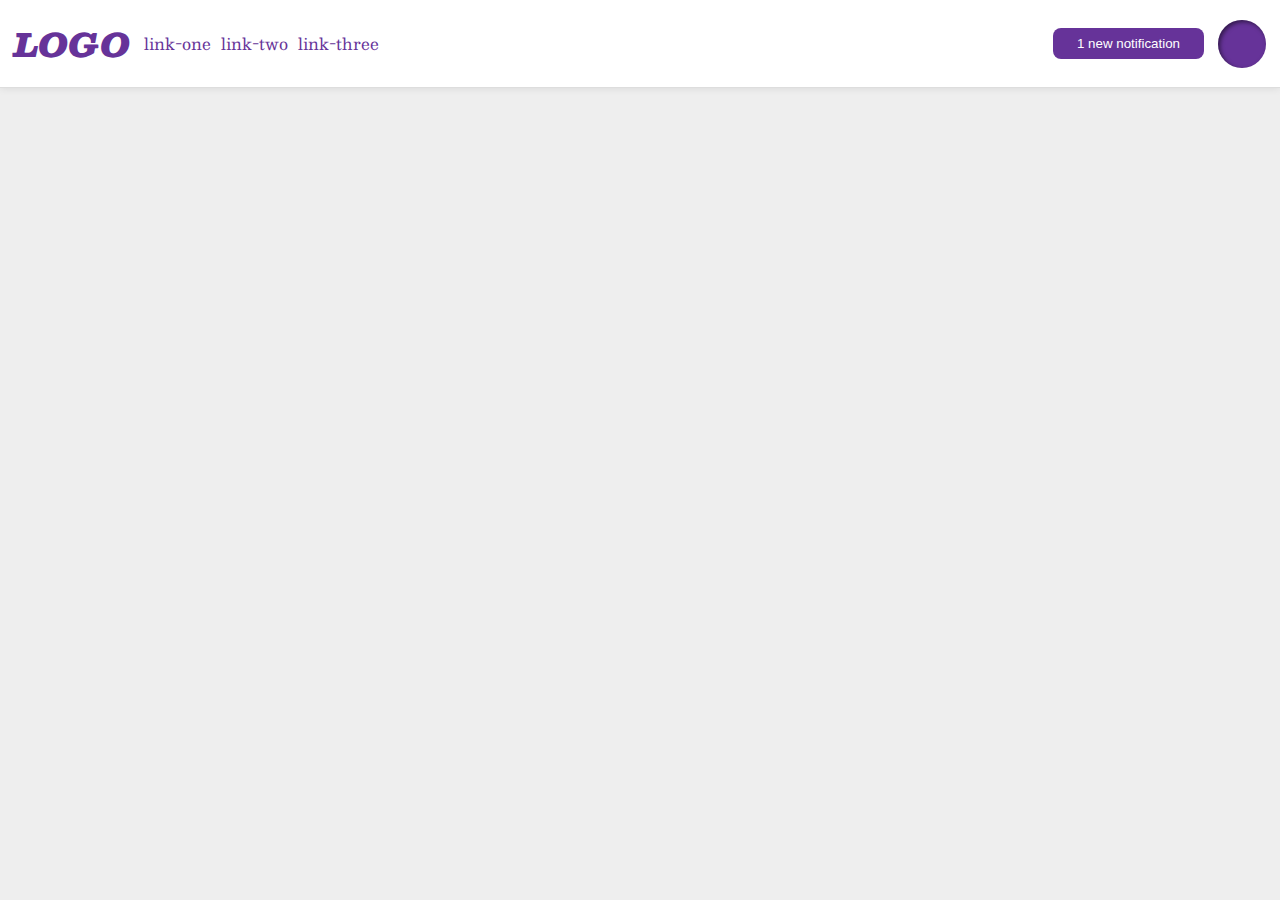
<file: flex/03-flex-header-2/index.html>
<!DOCTYPE html>
<html lang="en">
  <head>
    <meta charset="UTF-8">
    <meta http-equiv="X-UA-Compatible" content="IE=edge">
    <meta name="viewport" content="width=device-width, initial-scale=1.0">
    <title>Flex Header 2</title>
    <link rel="stylesheet" href="style.css">
  </head>
  <body>
    <div class="header">
      <div class="left-header">  
        <div class="logo">
          LOGO
        </div>
        <ul class="links">
          <li><a href="google.com">link-one</a></li>
          <li><a href="google.com">link-two</a></li>
          <li><a href="google.com">link-three</a></li>
        </ul>
      </div>
      <div class="right-header">
        <button class="notifications">
          1 new notification
        </button>
        <div class="profile-image"></div>
      </div>
    </div>
  </body>
</html>
</file>
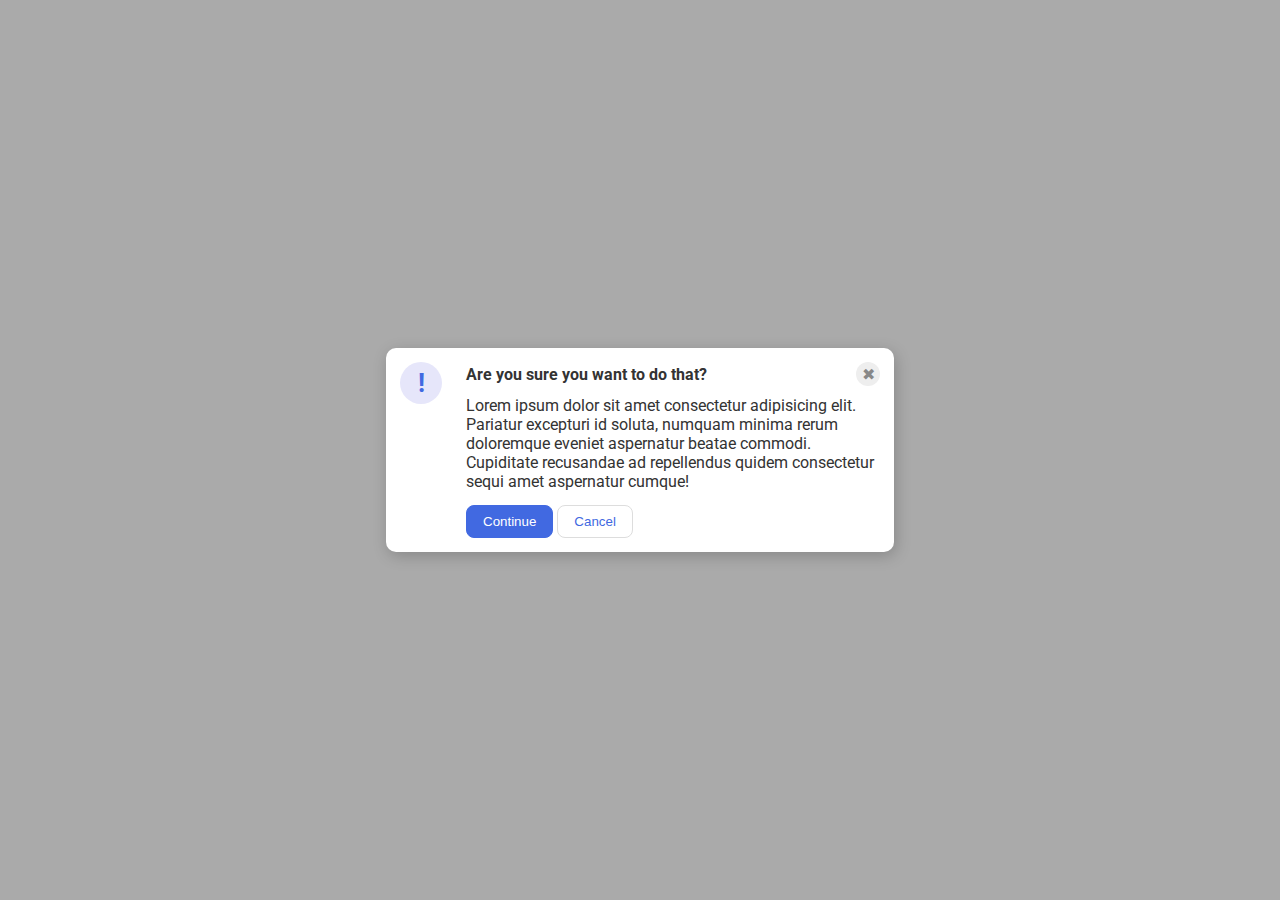
<file: flex/05-flex-modal/index.html>
<!DOCTYPE html>
<html lang="en">
  <head>
    <meta charset="UTF-8">
    <meta http-equiv="X-UA-Compatible" content="IE=edge">
    <meta name="viewport" content="width=device-width, initial-scale=1.0">
    <link rel="stylesheet" href="style.css">
    <title>Modal</title>
  </head>
  <body>
    <div class="modal">
      <div class="icon">!</div>
      <div class="container">
        <div class="header">Are you sure you want to do that?
          <div class="close-button">✖</div>
        </div>
        <div class="text">Lorem ipsum dolor sit amet consectetur adipisicing elit. Pariatur excepturi id soluta, numquam minima rerum doloremque eveniet aspernatur beatae commodi. Cupiditate recusandae ad repellendus quidem consectetur sequi amet aspernatur cumque!</div>
        <button class="continue">Continue</button>
        <button class="cancel">Cancel</button>
      </div>
    </div>
  </body>
</html>
</file>
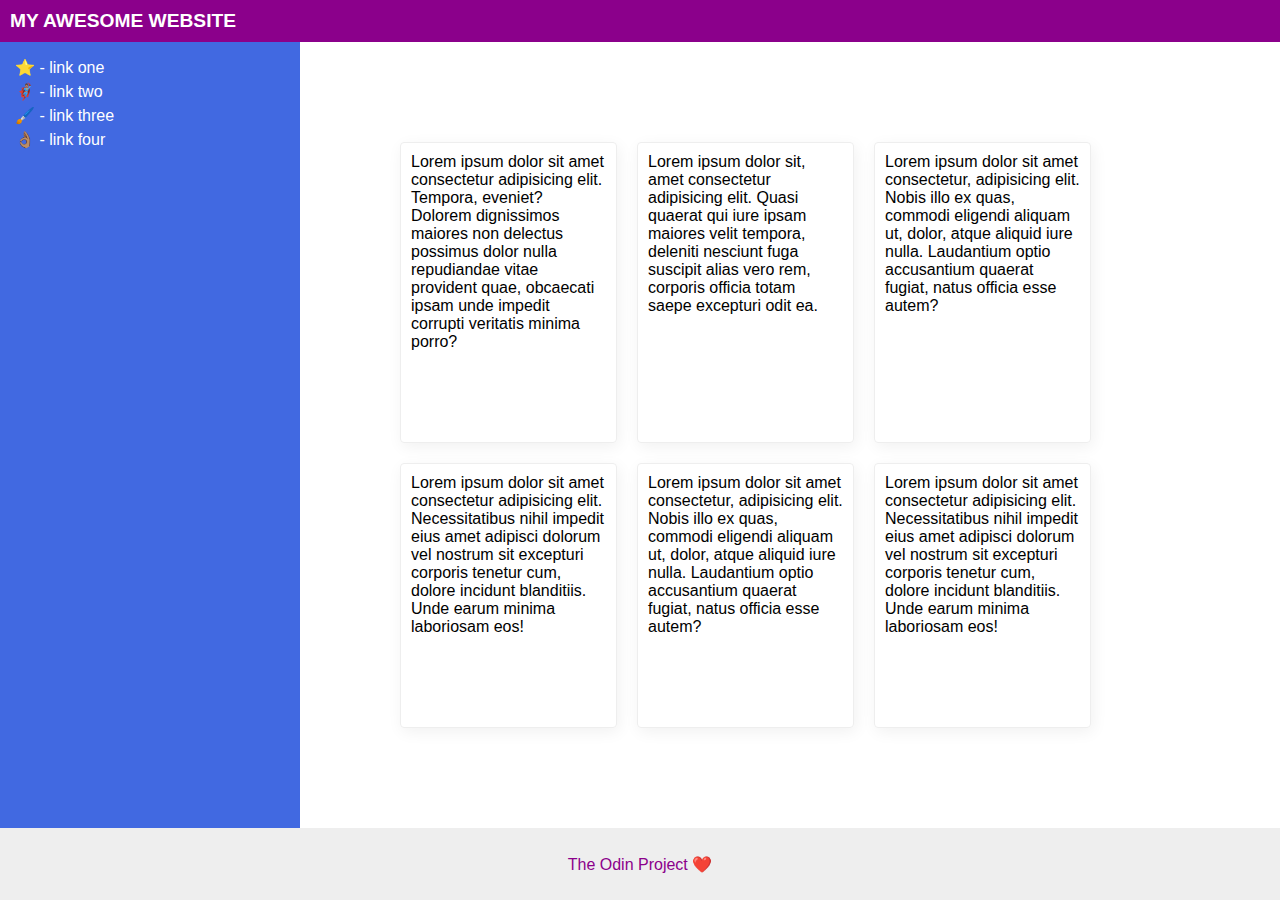
<file: flex/07-flex-layout-2/index.html>
<!DOCTYPE html>
<html lang="en">
  <head>
    <meta charset="UTF-8">
    <meta http-equiv="X-UA-Compatible" content="IE=edge">
    <meta name="viewport" content="width=device-width, initial-scale=1.0">
    <title>The Holy Grail</title>
    <link rel="stylesheet" href="style.css">
  </head>
  <body>
    <div class="header">
      MY AWESOME WEBSITE
    </div>
    
    <div class="container">
      <div class="sidebar">
        <ul>
          <li><a href="#">⭐ - link one</a></li>
          <li><a href="#">🦸🏽‍♂️ - link two</a></li>
          <li><a href="#">🖌️ - link three</a></li>
          <li><a href="#">👌🏽 - link four</a></li>
        </ul>
      </div>

      <div class="content">
        <div class="card bro">Lorem ipsum dolor sit amet consectetur adipisicing elit. Tempora, eveniet? Dolorem dignissimos maiores non delectus possimus dolor nulla repudiandae vitae provident quae, obcaecati ipsam unde impedit corrupti veritatis minima porro?</div>
        <div class="card">Lorem ipsum dolor sit, amet consectetur adipisicing elit. Quasi quaerat qui iure ipsam maiores velit tempora, deleniti nesciunt fuga suscipit alias vero rem, corporis officia totam saepe excepturi odit ea.</div>
        <div class="card">Lorem ipsum dolor sit amet consectetur, adipisicing elit. Nobis illo ex quas, commodi eligendi aliquam ut, dolor, atque aliquid iure nulla. Laudantium optio accusantium quaerat fugiat, natus officia esse autem?</div>
        <div class="card">Lorem ipsum dolor sit amet consectetur adipisicing elit. Necessitatibus nihil impedit eius amet adipisci dolorum vel nostrum sit excepturi corporis tenetur cum, dolore incidunt blanditiis. Unde earum minima laboriosam eos!</div>
        <div class="card">Lorem ipsum dolor sit amet consectetur, adipisicing elit. Nobis illo ex quas, commodi eligendi aliquam ut, dolor, atque aliquid iure nulla. Laudantium optio accusantium quaerat fugiat, natus officia esse autem?</div>
        <div class="card">Lorem ipsum dolor sit amet consectetur adipisicing elit. Necessitatibus nihil impedit eius amet adipisci dolorum vel nostrum sit excepturi corporis tenetur cum, dolore incidunt blanditiis. Unde earum minima laboriosam eos!</div>
      </div>
    </div>

    <div class="footer">
      The Odin Project ❤️
    </div>
  </body>
</html>
</file>
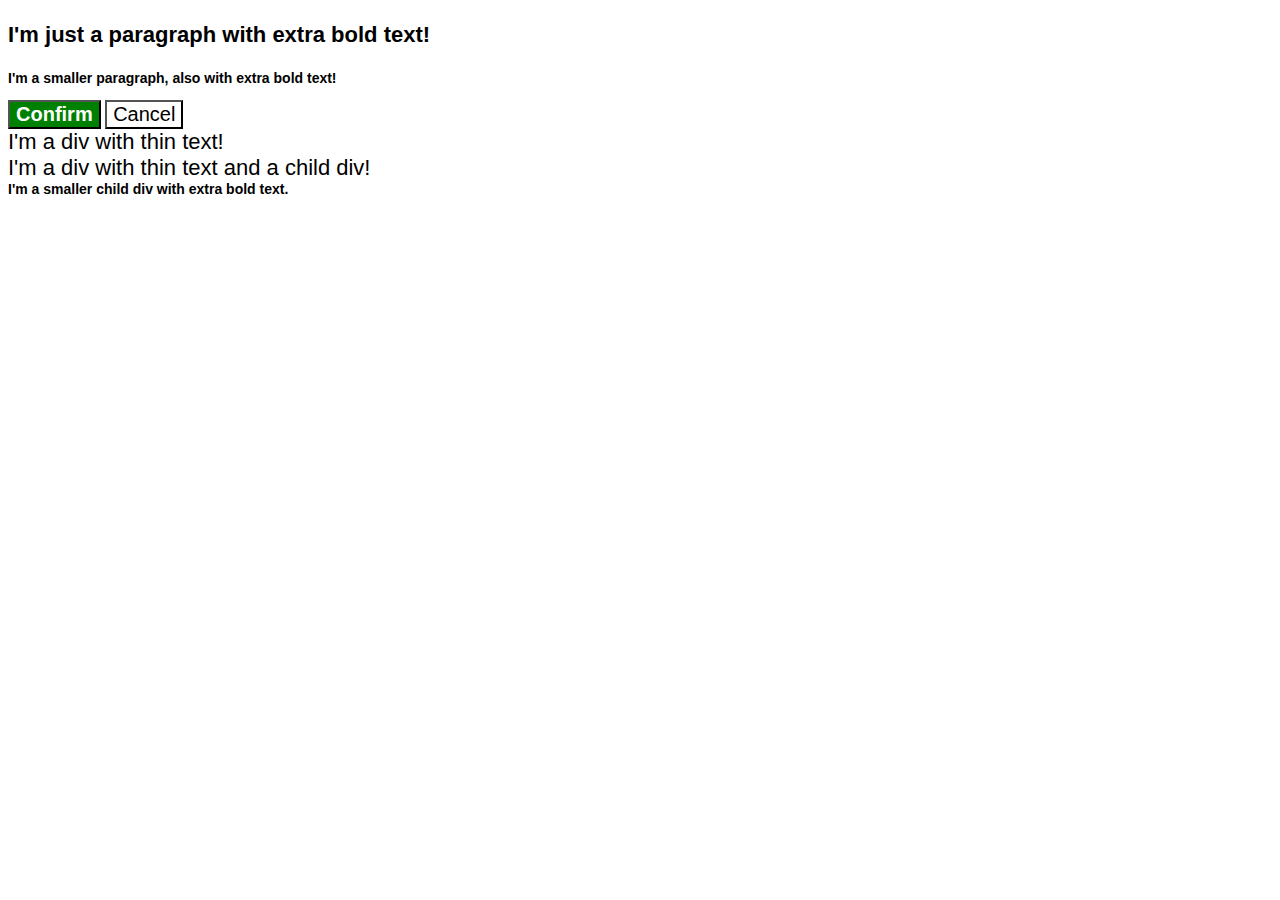
<file: foundations/06-cascade-fix/index.html>
<!DOCTYPE html>
<html lang="en">
  <head>
    <meta charset="UTF-8">
    <meta http-equiv="X-UA-Compatible" content="IE=edge">
    <meta name="viewport" content="width=device-width, initial-scale=1.0">
    <title>Fix the Cascade</title>
    <link rel="stylesheet" href="style.css">
  </head>
  <body>
    <p class="para">I'm just a paragraph with extra bold text!</p>
    <p class="small-para">I'm a smaller paragraph, also with extra bold text!</p>

    <button id="confirm-button" class="button confirm">Confirm</button>
    <button id="cancel-button" class="button cancel">Cancel</button>

    <div class="text">I'm a div with thin text!</div>
    <div class="text">I'm a div with thin text and a child div!
      <div class="text child">I'm a smaller child div with extra bold text.</div>
    </div>
  </body>
</html>
</file>
<file: flex/03-flex-header-2/style.css>
/* this is some magical font-importing.  
you'll learn about it later. */
@import url('https://fonts.googleapis.com/css2?family=Besley:ital,wght@0,400;1,900&display=swap');

body {
  margin: 0;
  background: #eee;
  font-family: Besley, serif;
}

.header {
  background: white;
  border-bottom: 1px solid #ddd;
  box-shadow: 0 0 8px rgba(0,0,0,.1);
  display: flex;
  justify-content: space-between;
  padding: 14px;
}

.profile-image {
  background: rebeccapurple;
  box-shadow: inset 2px 2px 4px rgba(0,0,0,.5);
  border-radius: 50%;
  width: 48px;
  height: 48px;
}

.logo {
  color: rebeccapurple;
  font-size: 32px;
  font-weight: 900;
  font-style: italic;
}

button {
  border: none;
  border-radius: 8px;
  background: rebeccapurple;
  color: white;
  padding: 8px 24px;
}

a {
  /* this removes the line under our links */
  text-decoration: none;
  color: rebeccapurple;
}

ul {
  list-style-type: none;
  display: flex;
  padding: 0%;
  gap: 10px;
}

.left-header, .right-header{
  display: flex;
  gap: 14px;
  align-items: center;
}
</file>
<file: flex/05-flex-modal/style.css>
@import url('https://fonts.googleapis.com/css2?family=Roboto:wght@400;700&display=swap');

html, body {
  height: 100%;
}

body {
  font-family: Roboto, sans-serif;
  margin: 0;
  background: #aaa;
  color: #333;
  /* I'll give you this one for free lol */
  display: flex;
  align-items: center;
  justify-content: center;
}

.modal {
  background: white;
  width: 480px;
  border-radius: 10px;
  box-shadow: 2px 4px 16px rgba(0,0,0,.2);
  display: flex;
  gap: 5%;
  padding: 14px;
}

.text {
  margin-bottom: 14px;
}

.header {
  display: flex;
  justify-content: space-between;
  align-items: center;
  margin-bottom: 10px;
  font-weight: bold;
}

.icon {
  color: royalblue;
  font-size: 26px;
  font-weight: 700;
  background: lavender;
  width: 42px;
  height: 42px;
  border-radius: 50%;
  display: flex;
  align-items: center;
  justify-content: center;
  flex-shrink: 0;
}

.close-button {
  background: #eee;
  border-radius: 50%;
  color: #888;
  font-weight: 400;
  font-size: 16px;
  height: 24px;
  width: 24px;
  display: flex;
  align-items: center;
  justify-content: center;
}

button {
  padding: 8px 16px;
  border-radius: 8px;
}

button.continue {
  background: royalblue;
  border: 1px solid royalblue;
  color: white;
}

button.cancel {
  background: white;
  border: 1px solid #ddd;
  color: royalblue;
}
</file>
<file: flex/07-flex-layout-2/style.css>
body {
  font-family: -apple-system, BlinkMacSystemFont, 'Segoe UI', Roboto, Oxygen, Ubuntu, Cantarell, 'Open Sans', 'Helvetica Neue', sans-serif;
  margin: 0;
  min-height: 100vh;
  display: flex;
  flex-direction: column;
}

.header {
  height: 72px;
  background: darkmagenta;
  color: white;
  font-weight: bolder;
  font-size: larger;
  display: flex;
  flex: 0;
  padding: 10px;
}

.footer {
  height: 72px;
  background: #eee;
  color: darkmagenta;
}

.sidebar {
  min-width: 300px;
  background: royalblue;
}

.card {
  border: 1px solid #eee;
  box-shadow: 2px 4px 16px rgba(0,0,0,.06);
  border-radius: 4px;
  flex-basis: 25%;
  padding: 10px;
}

.content{
  display: flex;
  flex-direction: row;
  flex-wrap: wrap;
  gap: 20px;
  padding: 100px;
}

.container{
  display: flex;
  flex: 1;
}

.footer {
  display: flex;
  justify-content: center;
  align-items: center;
}

ul {
  padding-left: 5%;
  list-style: none;
}

li {
  margin: 5px 0;
}

a{
  text-decoration: none;
  color: white;
}
</file>
<file: foundations/06-cascade-fix/style.css>
body{
  font-family:Arial, Helvetica, sans-serif
}

.para,
.small-para {
  color: hsl(0, 0%, 0%);
  font-weight: 800;
}

.small-para {
  font-size: 14px;
  font-weight: 800;
}

.para {
  font-size: 22px;
}

#confirm-button{
  background: green;
  color: white;
  font-weight: bold;
} 

.button {
  background-color: rgb(255, 255, 255);
  color: rgb(0, 0, 0);
  font-size: 20px;
}

.text {
  color: rgb(0, 0, 0);
  font-size: 22px;
  font-weight: 100;
}

.child {
  color: rgb(0, 0, 0);
  font-weight: 800;
  font-size: 14px;
}
</file>
